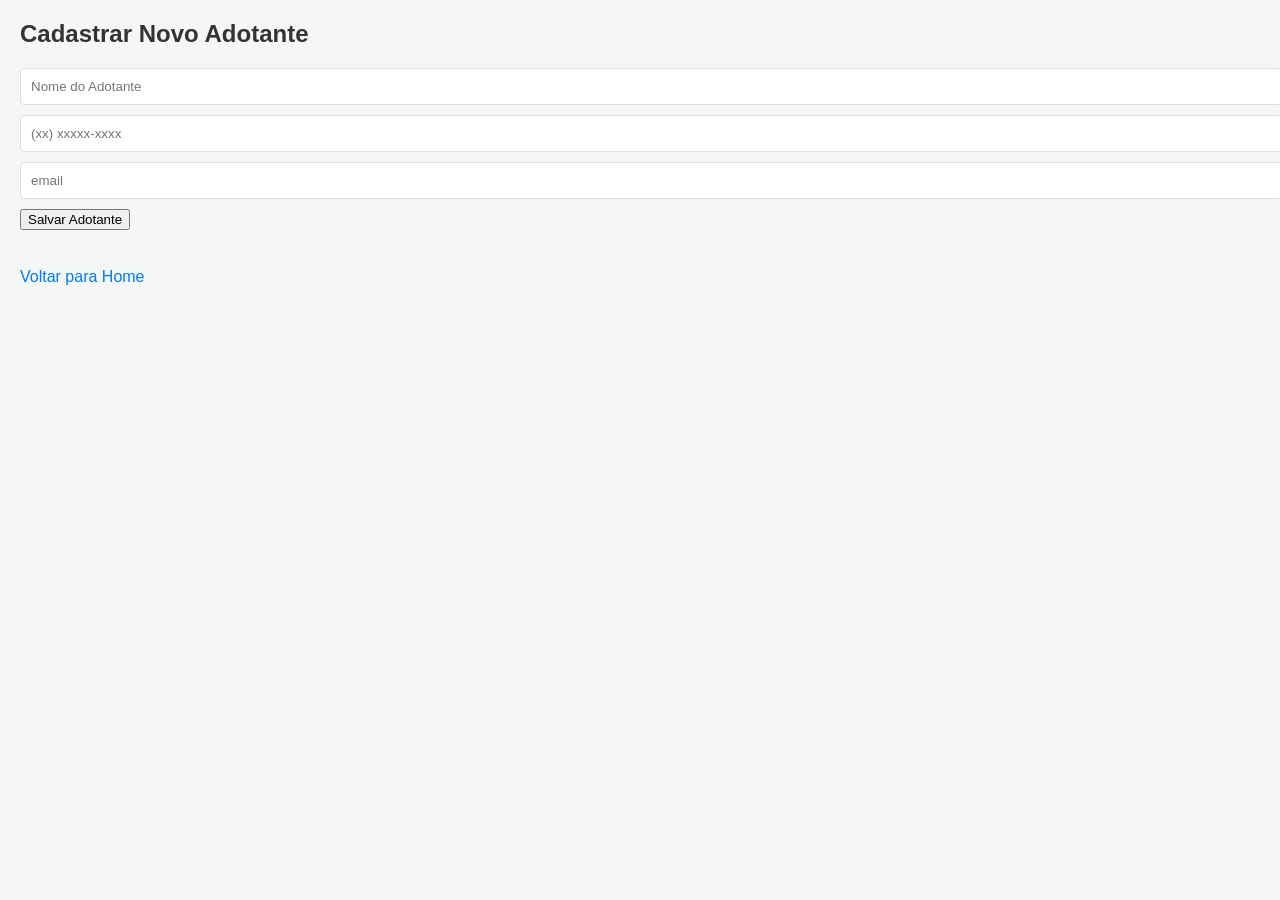
<file: adocoes_spring/src/main/resources/static/views/cadastraAdotante.html>
<!DOCTYPE html>
<html lang="pt-br">
<head>
    <meta charset="UTF-8">
    <title>Cadastrar Adotante</title>
    <link rel="stylesheet" href="../css/estilo.css">
</head>
<body>
    <div class="container">
        <h2>Cadastrar Novo Adotante</h2>
        
        <form id="form-cadastro">
            <input type="text" id="nome" placeholder="Nome do Adotante" required><br>
            <input type="text" id="telefone" placeholder="(xx) xxxxx-xxxx" required><br>
            <input type="email" id="email" placeholder="email" required><br>
            
            <button type="submit">Salvar Adotante</button>
        </form>
        
        <br>
        <a href="../index.html">Voltar para Home</a>
    </div>

    <script src="../js/scriptAdotante.js"></script>
</body>
</html>
</file>
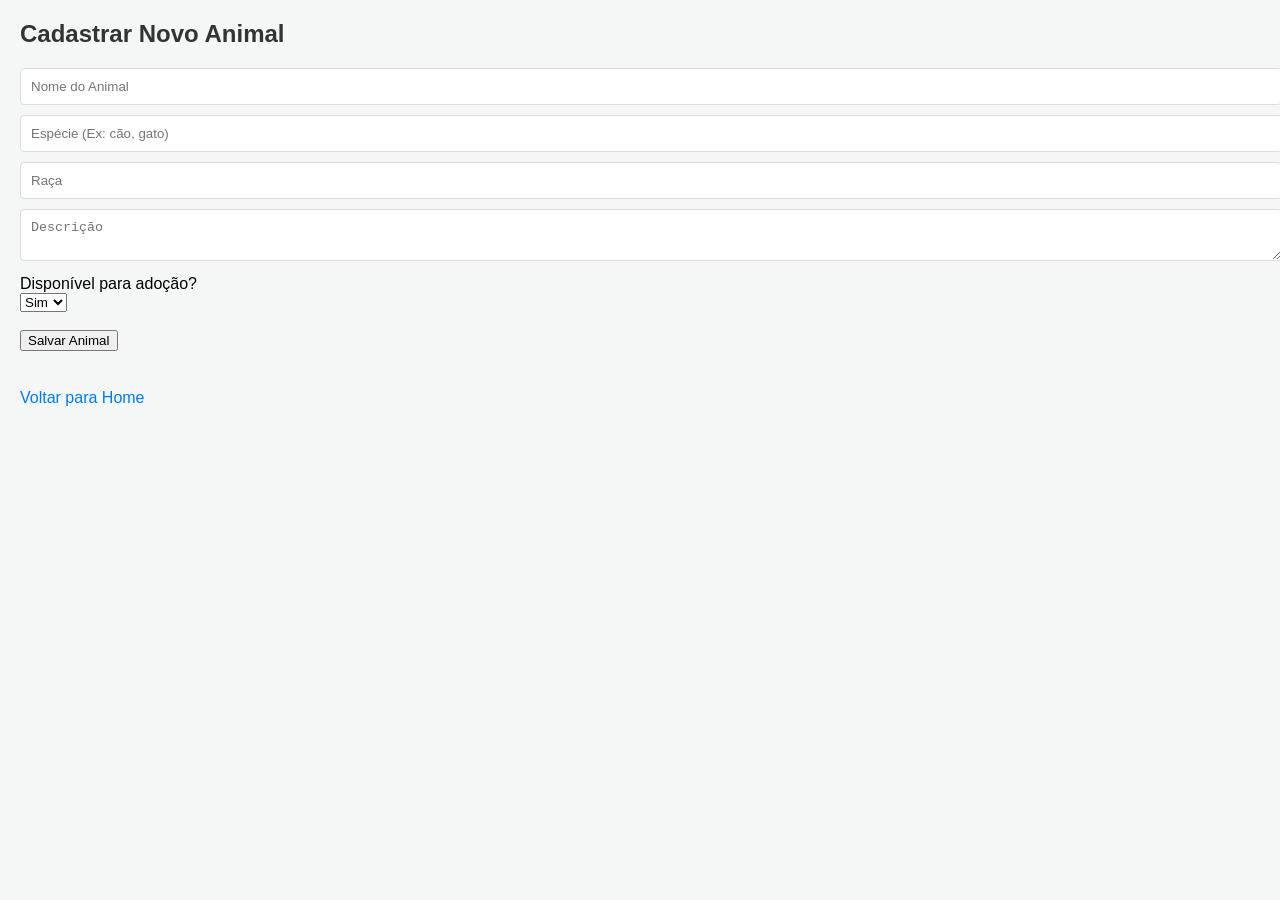
<file: adocoes_spring/src/main/resources/static/views/cadastraAnimal.html>
<!DOCTYPE html>
<html lang="pt-br">
<head>
    <meta charset="UTF-8">
    <title>Cadastrar Animal</title>
    <link rel="stylesheet" href="../css/estilo.css">
</head>
<body>
    <div class="container">
        <h2>Cadastrar Novo Animal</h2>
        
        <form id="form-cadastro">
            <input type="text" id="nome" placeholder="Nome do Animal" required><br>
            <input type="text" id="especie" placeholder="Espécie (Ex: cão, gato)" required><br>
            <input type="text" id="raca" placeholder="Raça" required><br>
            <textarea id="descricao" placeholder="Descrição" required></textarea><br>
            
            <label for="disponivel">Disponível para adoção?</label><br>
            <select id="disponivel" required>
                <option value="1">Sim</option>
                <option value="0">Não</option>
            </select><br><br>
            
            <button type="submit">Salvar Animal</button>
        </form>
        
        <br>
        <a href="../index.html">Voltar para Home</a>
    </div>

    <script src="../js/scriptAnimal.js"></script>
</body>
</html>
</file>
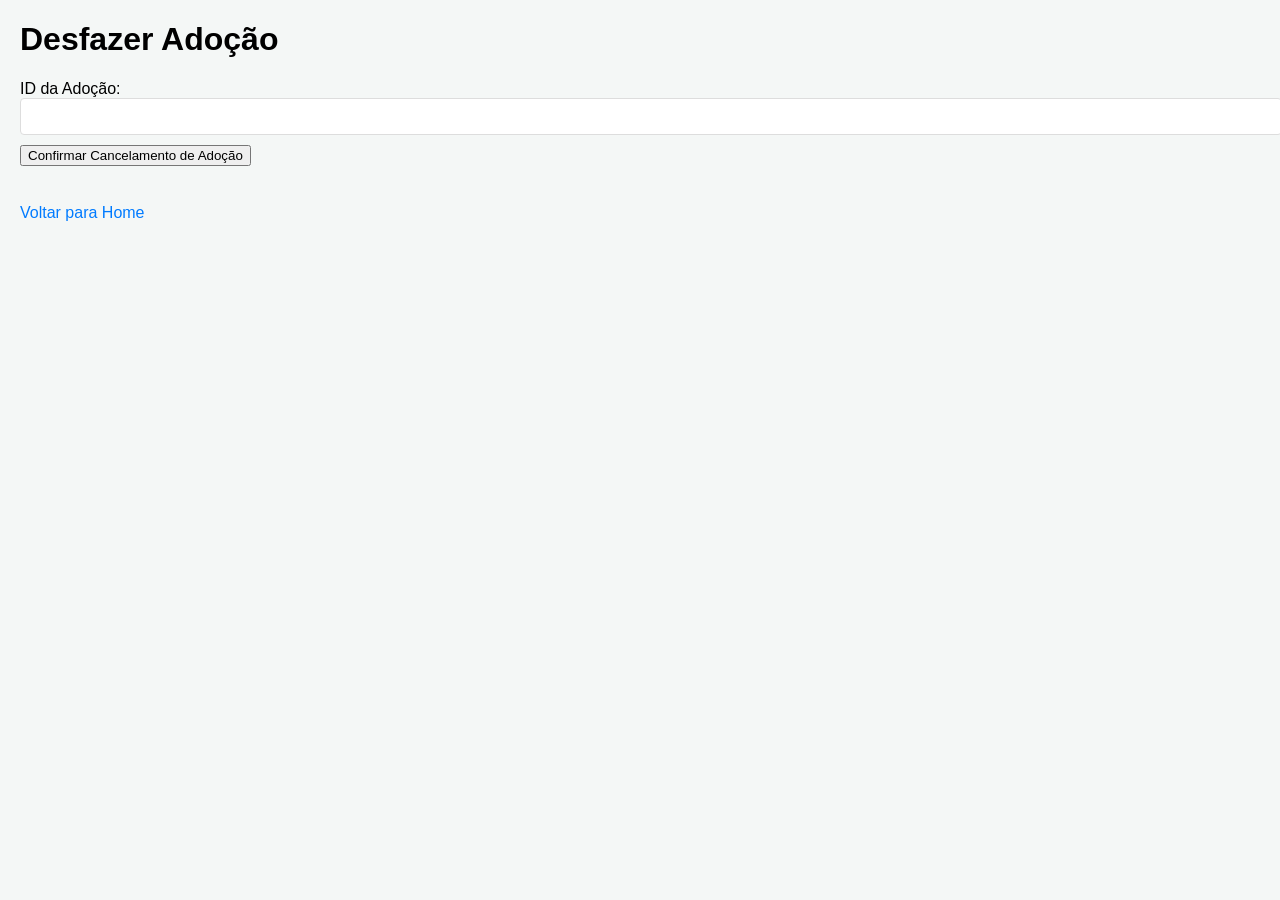
<file: adocoes_spring/src/main/resources/static/views/desfazer-doacao.html>
<!DOCTYPE html>
<html>
<head>
    <meta charset="UTF-8">
    <title>Desfazer Adoção</title>
    <link rel="stylesheet" href="../css/estilo.css">
</head>
<body>
    <h1>Desfazer Adoção</h1>
    <form id="formDesfazerAdocao">
        <label>ID da Adoção:</label>
        <input type="number" id="inputAdocaoId" required>
        
        <button type="submit">Confirmar Cancelamento de Adoção</button>
    </form>
    <br>
    <a href="../index.html">Voltar para Home</a>

    <script src="../js/scriptDesfazerAdocao.js"></script>
</body>
</html>
</file>
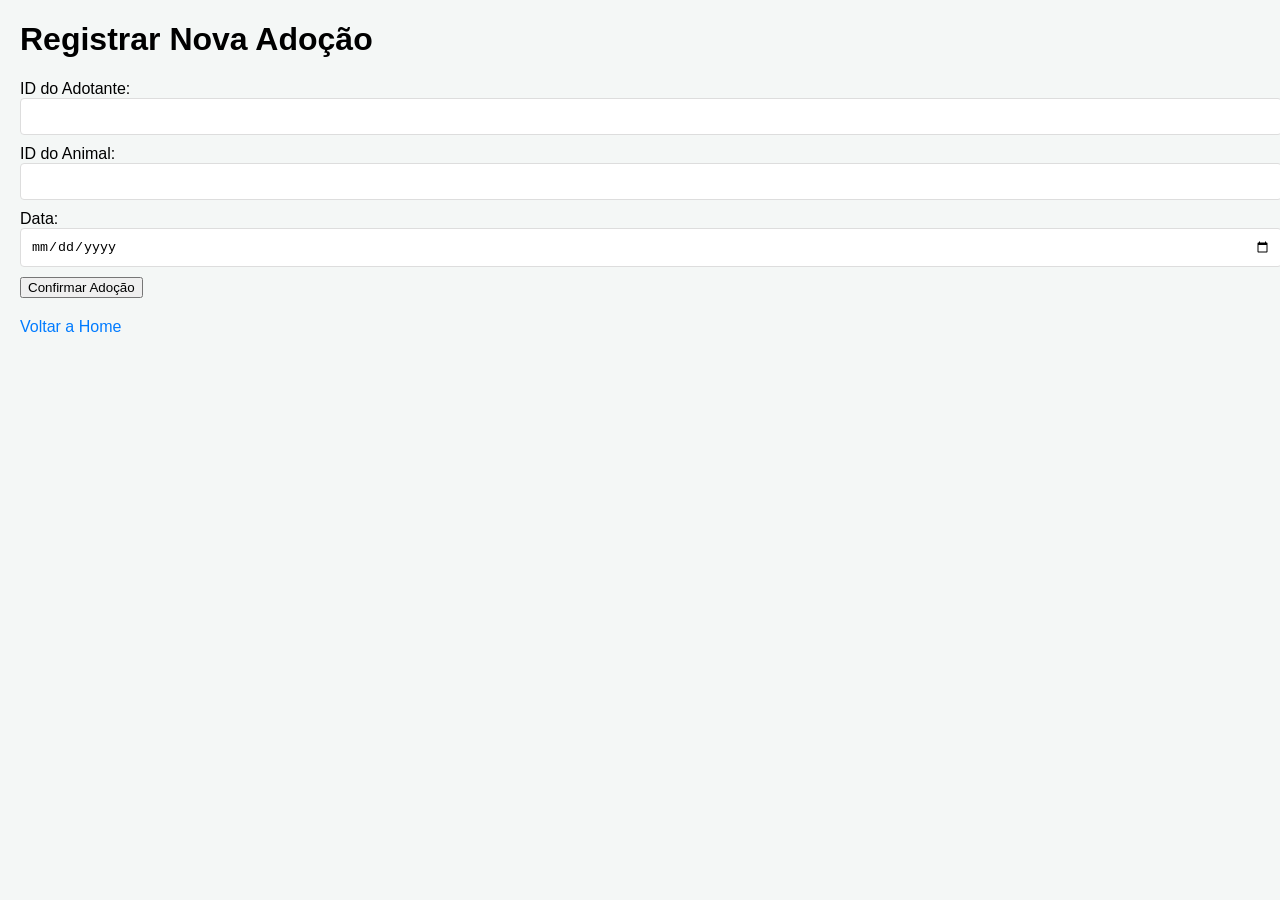
<file: adocoes_spring/src/main/resources/static/views/fazer-doacao.html>
<!DOCTYPE html>
<html>
<head>
    <meta charset="UTF-8">
    <title>Realizar Adoção</title>
    <link rel="stylesheet" href="../css/estilo.css">
</head>
<body>
    <h1>Registrar Nova Adoção</h1>
    <form id="formAdocao">
        <label>ID do Adotante:</label>
        <input type="number" id="adotanteId" required>
        
        <label>ID do Animal:</label>
        <input type="number" id="animalId" required>
        
        <label>Data:</label>
        <input type="date" id="dataAdocao" required>
        
        <button type="submit">Confirmar Adoção</button>
    </form>
    <a href="../index.html">Voltar a Home</a>

    <script src="../js/scriptAdocao.js"></script>
</body>
</html>
</file>
<file: adocoes_spring/src/main/resources/static/css/estilo.css>
body {
    font-family: Arial, sans-serif;
    background-color: #f4f7f6;
    margin: 20px;
}

h2 {
    color: #333;
}

table {
    width: 80%;
    border-collapse: collapse; /* Remove o espaço duplo entre as bordas */
    background-color: #fff;
    box-shadow: 0 2px 5px rgba(0,0,0,0.1);
}

th, td {
    padding: 12px;
    text-align: left;
    border: 1px solid #ddd;
}

th {
    background-color: #007bff;
    color: white;
    text-transform: uppercase;
}

tr:nth-child(even) {
    background-color: #f2f2f2; /* Efeito zebrado para facilitar a leitura */
}

tr:hover {
    background-color: #e9ecef; /* Destaca a linha quando passa o mouse */
}

a {
    display: inline-block;
    margin-top: 20px;
    color: #007bff;
    text-decoration: none;
}


.menu-principal {
   display: grid;
    /* Divide o espaço em 2 colunas de tamanhos iguais (1 fração cada) */
    grid-template-columns: repeat(2, 1fr); 
    gap: 20px;
    margin-top: 30px;
}

.btn-home {
    padding: 20px;
    background-color: #007bff;
    color: white !important;
    text-decoration: none;
    border-radius: 8px;
    font-weight: bold;
    transition: 0.3s;
}

.btn-home:hover {
    background-color: #0056b3;
    transform: scale(1.05);
}

input, textarea {
    width: 100%;
    padding: 10px;
    margin-bottom: 10px;
    border: 1px solid #ddd;
    border-radius: 4px;
}

#btnTodos{
	background-color: #6c757d; color: white;
}

#btnRegular{
	background-color: #28a745; color: white;
}

#btnBloqueado{
	
	background-color: #dc3545; color: white;
}

.busca-secao{
	margin-bottom: 20px; padding: 15px; background: #f4f4f4; border-radius: 8px;
}

#campoBusca{
	width: 300px; padding: 5px;
}
</file>
